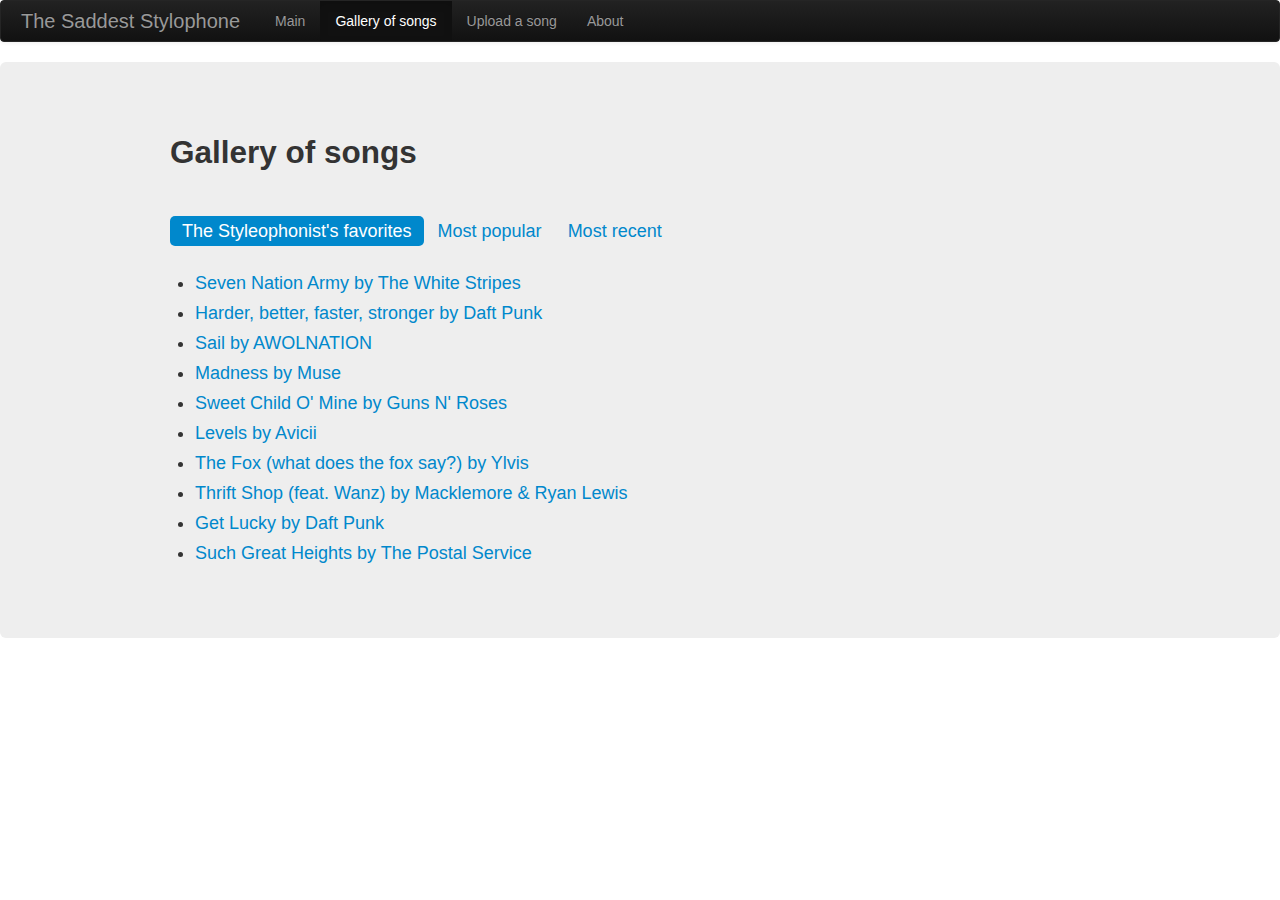
<file: gallery.html>
<!DOCTYPE HTML>
<html>
<head>
<link href="bootstrap/css/bootstrap.css" rel="stylesheet" media="screen">
<link rel="stylesheet" href="styles.css" type="text/css" media="screen">
<script src="js/jquery.min.js"></script>
<script src="js/biglist.js" type="text/javascript" charset="utf-8"></script>
<script src="js/favsongs.js" type="text/javascript" charset="utf-8"></script>
<title> Sad Stylophone Simulator</title>
</head>

<body>
<div id="wrap" class="navbar navbar-inverse">
  <div class="navbar-inner">
    <div class="container">
      <a class="btn btn-navbar" data-toggle="collapse" data-target=".nav-collapse">
        <span class="icon-bar"></span>
        <span class="icon-bar"></span>
        <span class="icon-bar"></span>
      </a>
      <a id='show-search' class="brand">The Saddest Stylophone</a>
      <div class="nav-collapse collapse">
        <ul class="nav">
          <li><a id='show-main'  href="index.html">Main</a></li>
          <li class="active"><a id='show-gallery' >Gallery of songs</a></li>
          <li><a id='show-loader' href="loader.html">Upload a song</a></li>
          <li><a id='show-about' href="about.html">About</a></li>
        </ul>
      </div>
    </div>
  </div>
</div>

<div id="hero" class="hero-unit">
  <div class="container">
    <h2> Gallery of songs</h2>
        <div id='info'> </div> 
        <div id='song-div'> 
            <ul class="nav nav-pills">
                  <li id='favorite-list' class="sel-list active">
                      <a  href="#">The Styleophonist's favorites</a>
                  </li>

                  <li id='popular-list' class="sel-list">
                      <a href="#">Most popular</a>
                   </li>

                  <li id='recent-list' class="sel-list">
                      <a  href="#">Most recent</a>
                   </li>

             </ul>
            <ul id="song-list"> </ul>
        </div>
  </div>
</div>



</body>
<script src="bootstrap/js/bootstrap.min.js"></script>

<script type="text/javascript">

  var _gaq = _gaq || [];
  _gaq.push(['_setAccount', 'UA-3675615-27']);
  _gaq.push(['_trackPageview']);

  (function() {
    var ga = document.createElement('script'); ga.type =
'text/javascript'; ga.async = true;
    ga.src = ('https:' == document.location.protocol ? 'https://ssl' :
'http://www') + '.google-analytics.com/ga.js';
    var s = document.getElementsByTagName('script')[0];
s.parentNode.insertBefore(ga, s);
  })();

</script>

<script type="text/javascript">

var mostRecentSongs = null;

function listPopularTracks() {
    listTracks('#popular-list', biglist);
    ga_track('list', 'popular-tracks', '');
}

function listFavoriteTracks() {
    listTracks('#favorite-list', favSongs);
    ga_track('list', 'favorite-tracks', '');
}

function listRecentTracks() {
    if (mostRecentSongs) {
        listTracks('#recent-list', mostRecentSongs);
    } else {
        $.getJSON('http://labs.echonest.com/Uploader/recent_tracks?callback=?', { count : 60}, function(data) {
            mostRecentSongs = data;
            listTracks('#recent-list', mostRecentSongs);
            ga_track('list', 'recent-tracks', '');
        });
    }
}

function getTitle(title, artist, url) {
    if (title == undefined || title.length == 0 || title === '(unknown title)' || title == 'undefined') {
        if (url) {
            title = extractTitle(url);
        } else {
            title = null;
        }
    } else {
        if (artist !== '(unknown artist)') {
            title = title + ' by ' + artist;
        } 
    }
    return title;
}

function listSong(r) {
    var title = getTitle(r.title, r.artist, null);
    var item = null;
    if (title) {
        var a = $('<a>').attr('href', 'go.html?trid=' + r.id).text(title);
        var item = $('<li>').append(a);
        item.attr('class', 'song-link');
    } 
    return item;
}

function listTracks(active, tracks) {
    $('#song-list').show();
    $('#song-list').empty();
    $('.sel-list').removeClass('active');
    $(active).addClass('active');
    for (var i = 0; i < tracks.length; i++) {
        var s = tracks[i];
        var item = listSong(s);
        if (item) {
            $('#song-list').append(listSong(s));
        }
    }
}

function init() {
    jQuery.ajaxSettings.traditional = true;  
    $("#favorite-list").click(listFavoriteTracks);
    $("#popular-list").click(listPopularTracks);
    $("#recent-list").click(listRecentTracks);
    listFavoriteTracks();
}


window.onload = init;

function ga_track(page, action, id) {
    _gaq.push(['_trackEvent', page, action, id]);
}

</script>
</file>
<file: styles.css>
#footer {
    margin-top:60px;
}


#file {
    margin-top:10px;
    width:auto;
}

#select-track {
    margin-top:20px;
    margin-bottom:20px;
}

#numbers {
    margin-left:30px;
    width:300px;
    height:20px;
}

#stats {
    margin-left:30px;
}

#play {
    width:80px;
}


#info-div {
    margin-left:20px;
    margin-right:20px;
    width: 90%;
    height:34px;
}
#info {
    margin-left:10px;
    height:24px;
    margin-bottom:8px;
    margin-right: 20px;
    overflow:hidden;
    font-size:18px;
}

#error {
    margin-left:10px;
    margin-bottom:8px;
    margin-top: 10px;

    font-size:22px;
    height:60px;
    margin-bottom:10px;
    color:red;
}



.nval {
    margin-right:20px;
    width:60px;
}


#tweet-span {
    position:relative;
    top:12px;
    margin-left:20px;
    float:right;
}

#stylophone {
    background-image:url(images/stylophone2.jpg);
    width:640px;
    height:387px;
}

#stats {
    display:none;
}

#buttons {
    margin-top:10px;
}

#legend {
    margin-top:20px;
    margin-left:20px;
    font-size:18px;
}

.widget {
}

.figure {
    background-color: #ddd;
    width:85%;

    margin-top:10px;
    margin-left:auto;
    margin-right:auto;
    padding-bottom:10px;
    padding-left:10px;
    border-radius:10px;
    min-width:820px;
}

.caption {
    font-weight:bold;
    margin-top: 10px;
    margin-left: auto;
    margin-right:auto;
    text-align:center;
}

#go {
    margin-top:4px;
    margin-right:10px;
}


.icon-paws {
    background-image:url("images/paws.png");
    /*background-position: center center;*/
    background-position: center center;
}

#galleria{ width: 900px; height: 600px; background: #000 }
#which-bar{ font-size:10px; }
</file>
